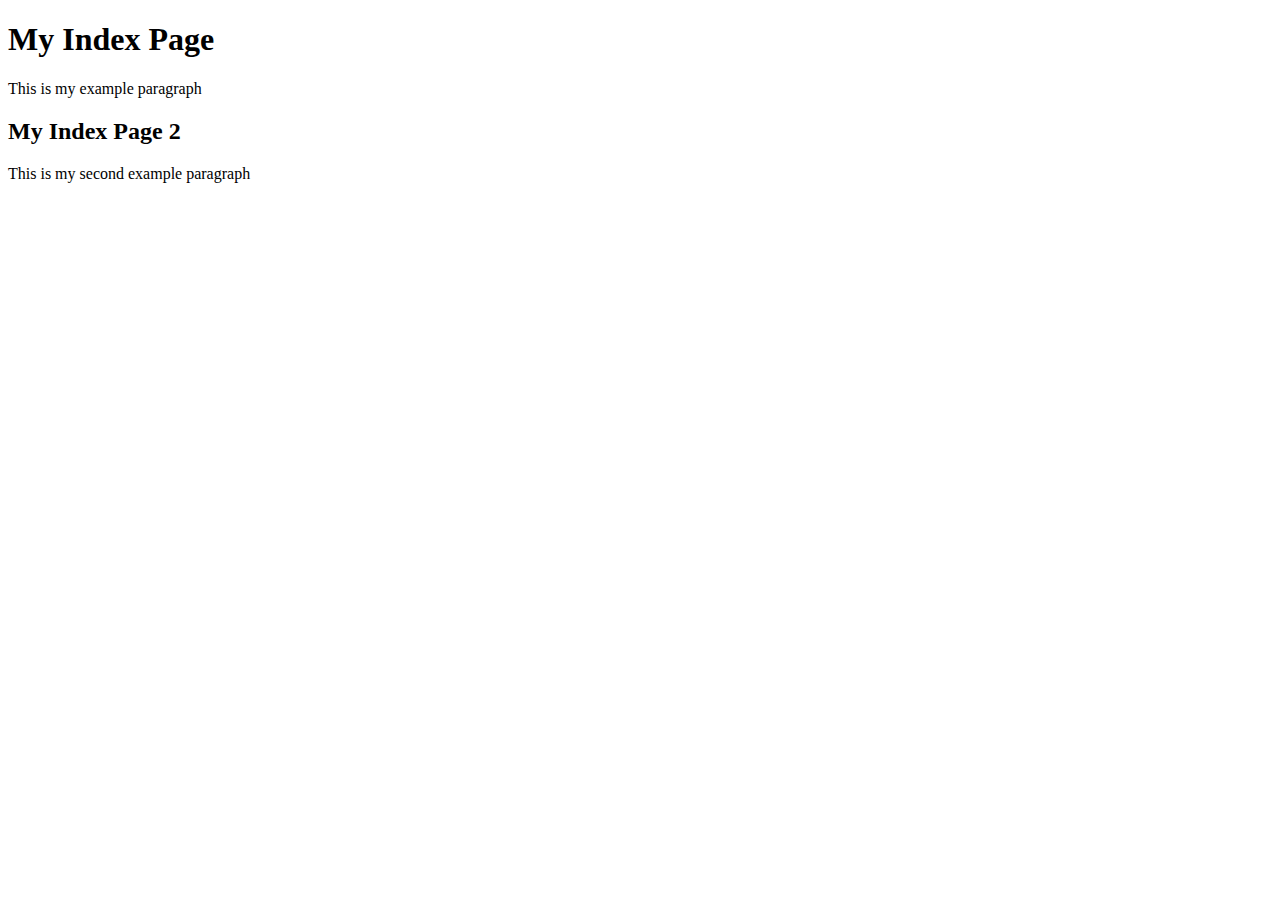
<file: Index.html>
<!doctype html>
<html>

<!-- this is a comment -->


<head>
<title>My Index Page</title>
</head>



<!-- what users will see -->
<body>
<h1>My Index Page</h1>
<p>This is my example paragraph</p>

<h2>My Index Page 2</h2>
<p>This is my second example paragraph</p>
</body>

</html>
</file>
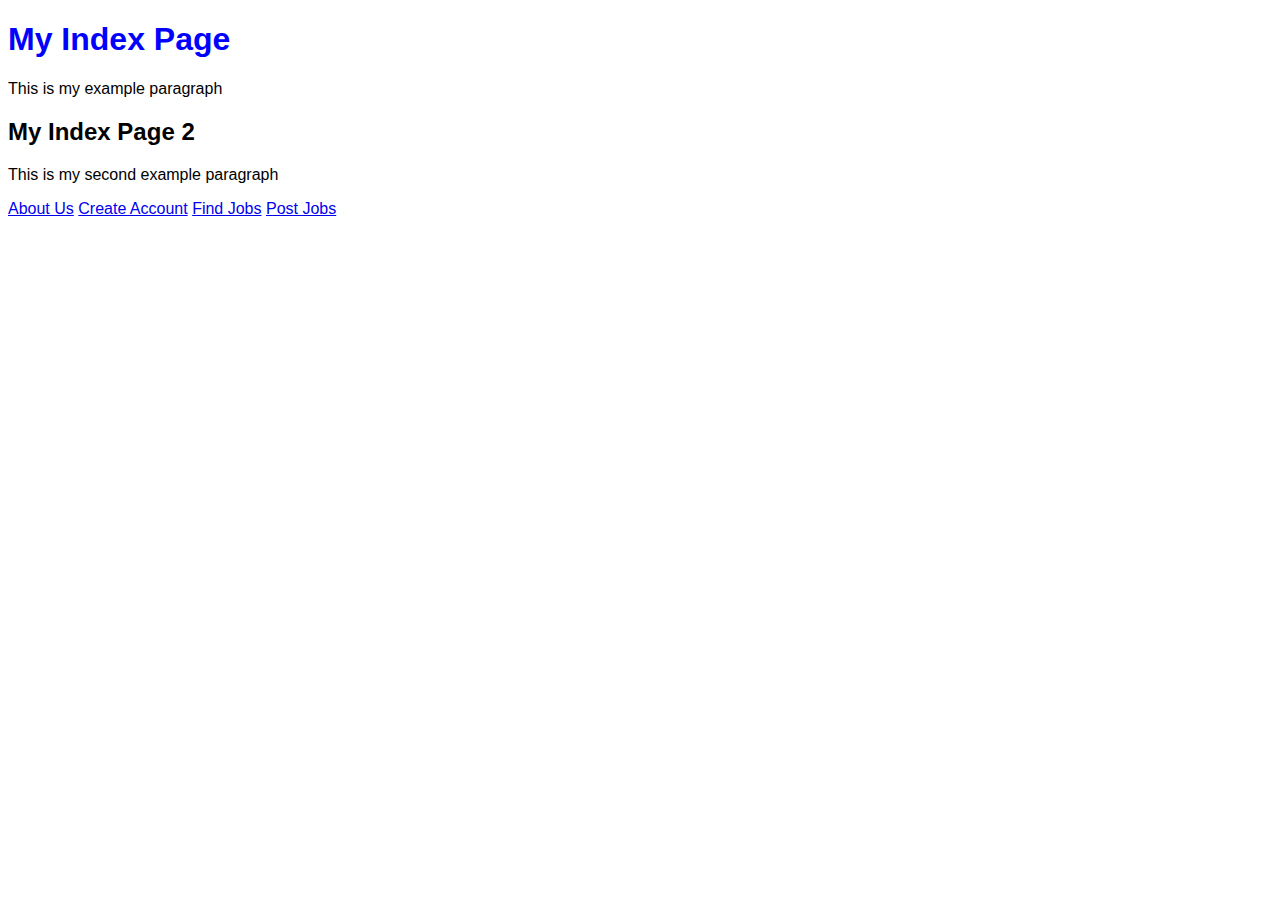
<file: index.html>
<!doctype html>
<html>

<!-- this is a comment -->


<head>
<title>My Index Page</title>
<link rel="stylesheet" href="./styles/mystyles.css">
</head>



<!-- what users will see -->
<body>
<h1>My Index Page</h1>
<p>This is my example paragraph</p>
<link rel="stylesheet" href="./styles/mystyles.css">
<h2>My Index Page 2</h2>
<p>This is my second example paragraph</p>

<a href="aboutus.html" title="About Us">About Us</a>
<a href="createaccount.html" title="create account">Create Account</a>
<a href="findjobs.html" title="find jobs">Find Jobs</a>
<a href="postjobs.html" title="post jobs">Post Jobs</a>

</body>

</html>
</file>
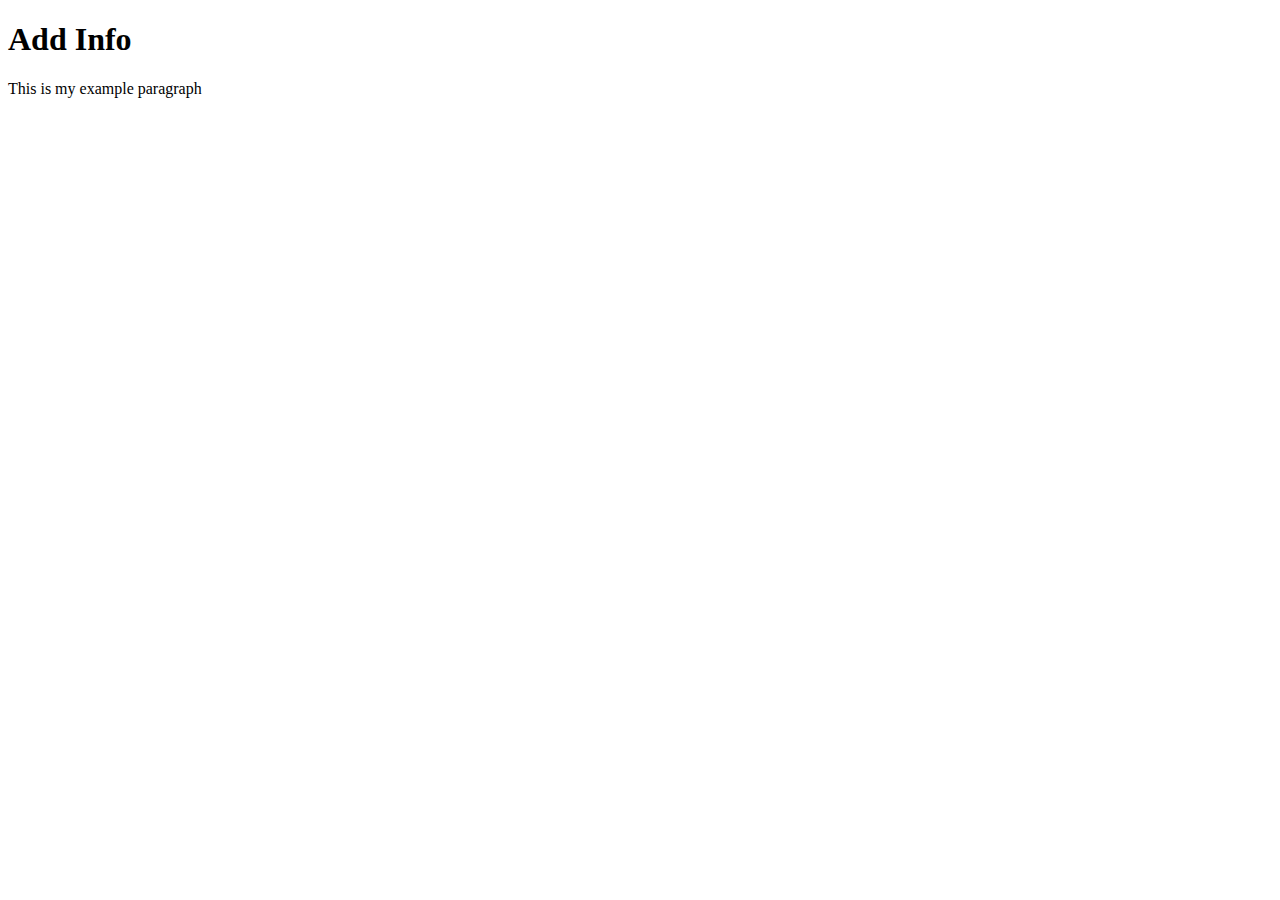
<file: createaccount.html>
<!doctype html>
<html>

<!-- this is a comment -->


<head>
<title>Create Account</title>
</head>



<!-- what users will see -->
<body>
<h1>Add Info</h1>
<p>This is my example paragraph</p>
</body>

</html>
</file>
<file: styles/mystyles.css>
/* this is my styles sheet */

* {
 font-family: Arial, Helvetica, Sans-Serif; 
}

h1{
 color:blue;
 
}
</file>
